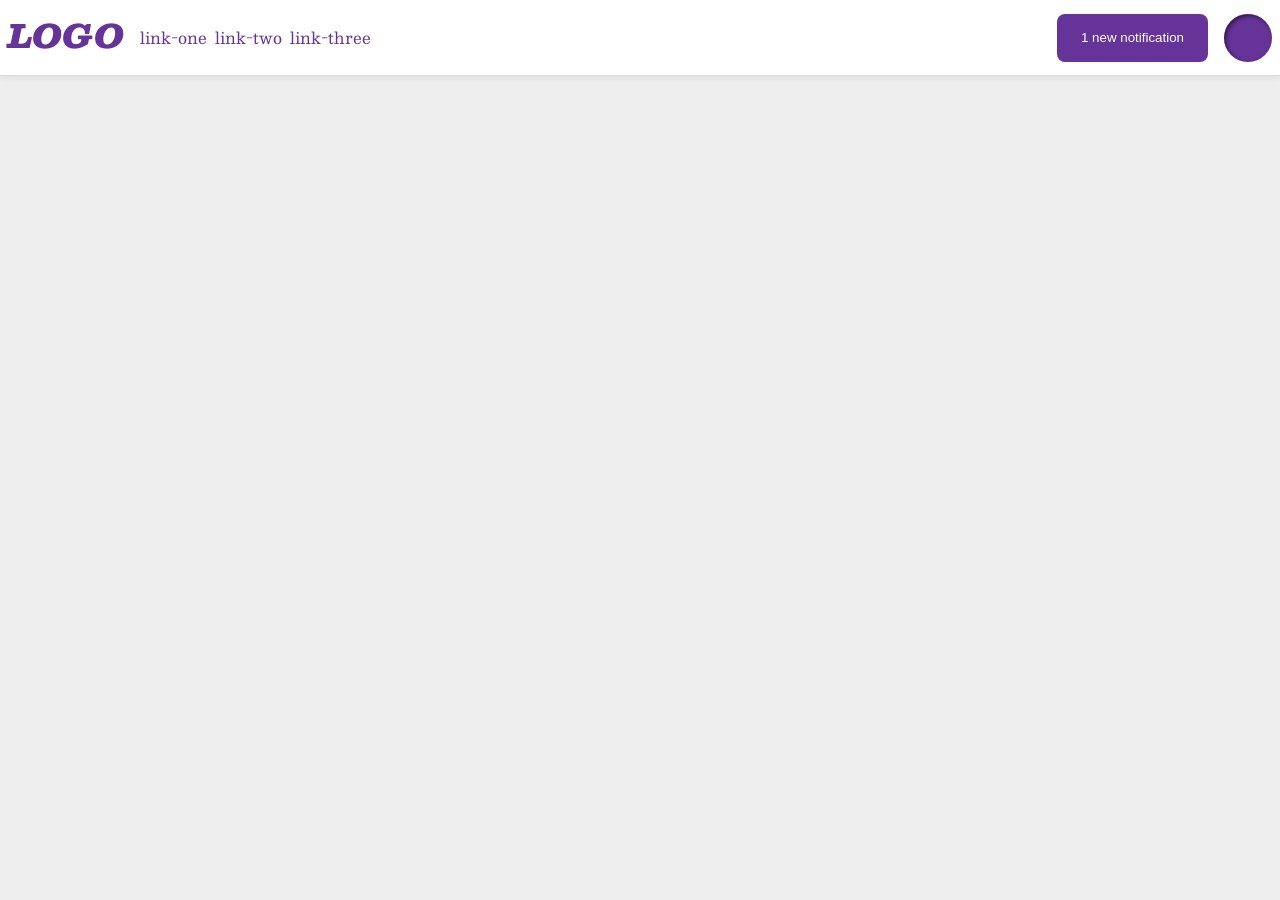
<file: foundations/flex/03-flex-header-2/index.html>
<!DOCTYPE html>
<html lang="en">
  <head>
    <meta charset="UTF-8">
    <meta http-equiv="X-UA-Compatible" content="IE=edge">
    <meta name="viewport" content="width=device-width, initial-scale=1.0">
    <title>Flex Header 2</title>
    <link rel="stylesheet" href="style.css">
  </head>
  <body>
    <div class="header">
      <div class="left-header">
        <div class="logo">
          LOGO
        </div>
        <ul class="links">
          <li><a href="https://google.com">link-one</a></li>
          <li><a href="https://google.com">link-two</a></li>
          <li><a href="https://google.com">link-three</a></li>
        </ul>
      </div>
      <div class="right-header">
        <button class="notifications">
          1 new notification
        </button>
        <div class="profile-image"></div>
      </div>

      
    </div>
  </body>
</html>
</file>
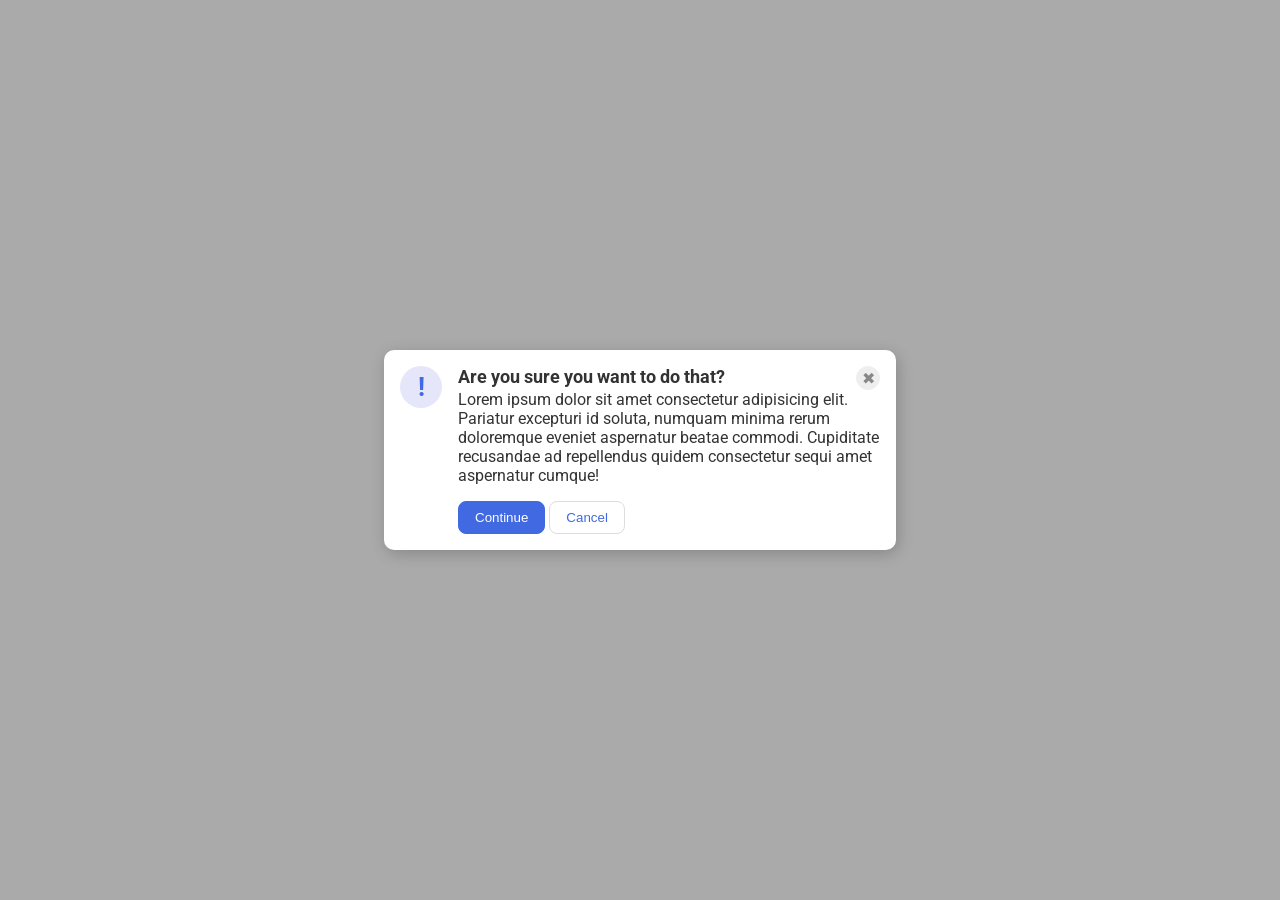
<file: foundations/flex/05-flex-modal/index.html>
<!DOCTYPE html>
<html lang="en">
  <head>
    <meta charset="UTF-8">
    <meta http-equiv="X-UA-Compatible" content="IE=edge">
    <meta name="viewport" content="width=device-width, initial-scale=1.0">
    <link rel="stylesheet" href="style.css">
    <title>Modal</title>
  </head>
  <body>
    <div class="modal">
      <div class="icon">!</div>
      <div class="top-layout">
        

        <div class="header">Are you sure you want to do that?
          <button class="close-button">✖</button>
        </div>
        <div class="text">Lorem ipsum dolor sit amet consectetur adipisicing elit. Pariatur excepturi id soluta, numquam minima rerum doloremque eveniet aspernatur beatae commodi. Cupiditate recusandae ad repellendus quidem consectetur sequi amet aspernatur cumque!</div>
        <button class="continue">Continue</button>
        <button class="cancel">Cancel</button>
        
      </div>
      

      
      
    </div>
  </body>
</html>
</file>
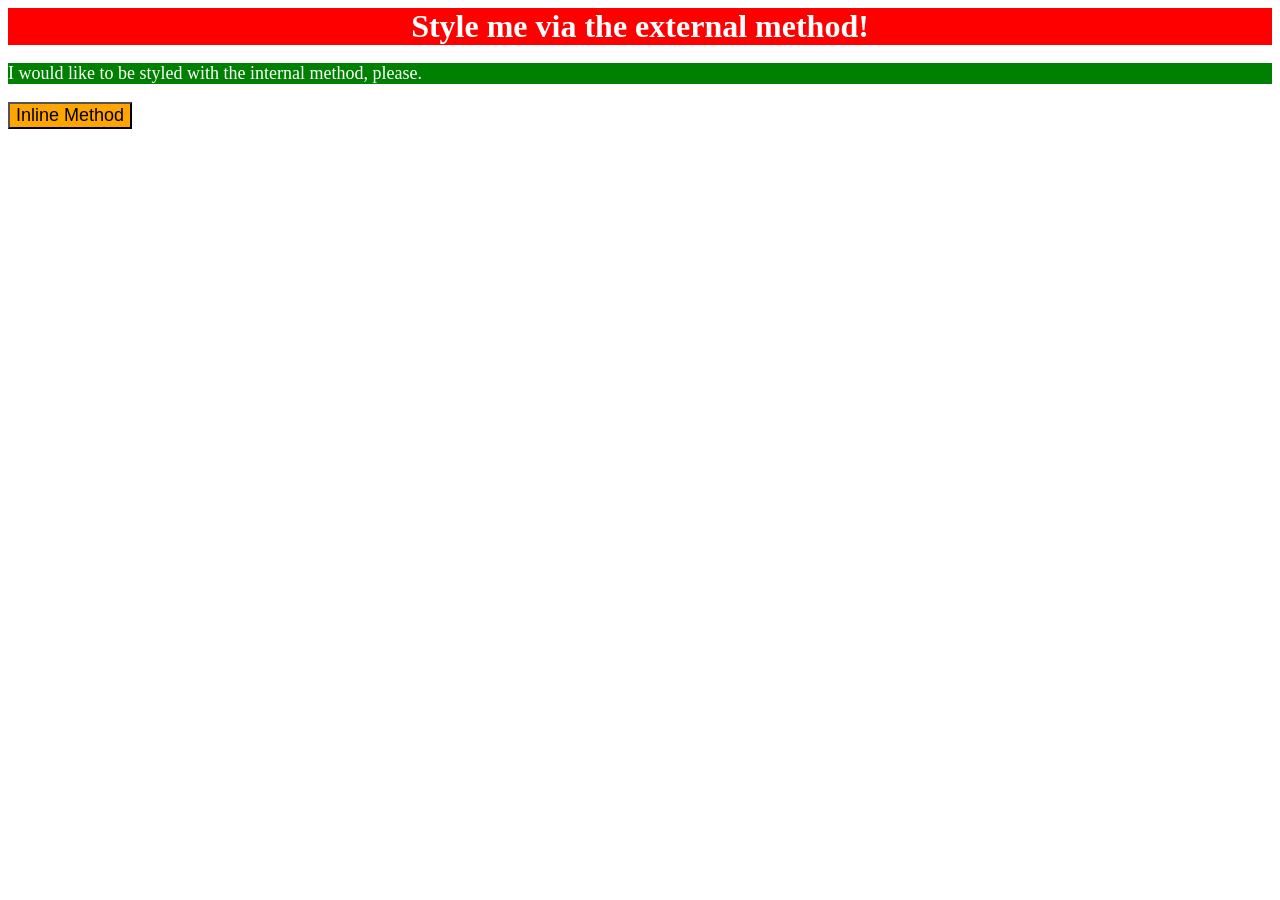
<file: foundations/intro-to-css/01-css-methods/index.html>
<!DOCTYPE html>
<html lang="en">
  <head>
    <meta charset="UTF-8">
    <meta http-equiv="X-UA-Compatible" content="IE=edge">
    <meta name="viewport" content="width=device-width, initial-scale=1.0">
    <title>Methods for Adding CSS</title>
    <link rel="stylesheet" href="./style.css">
    <style>
      p{
        background-color: green;
        color: white;
        font-size: 18px;
      }
    </style>
  </head>
  <body>
    <div>Style me via the external method!</div>
    <p>I would like to be styled with the internal method, please.</p>
    <button style="background-color: orange; font-size: 18px;">Inline Method</button>
  </body>
</html>
</file>
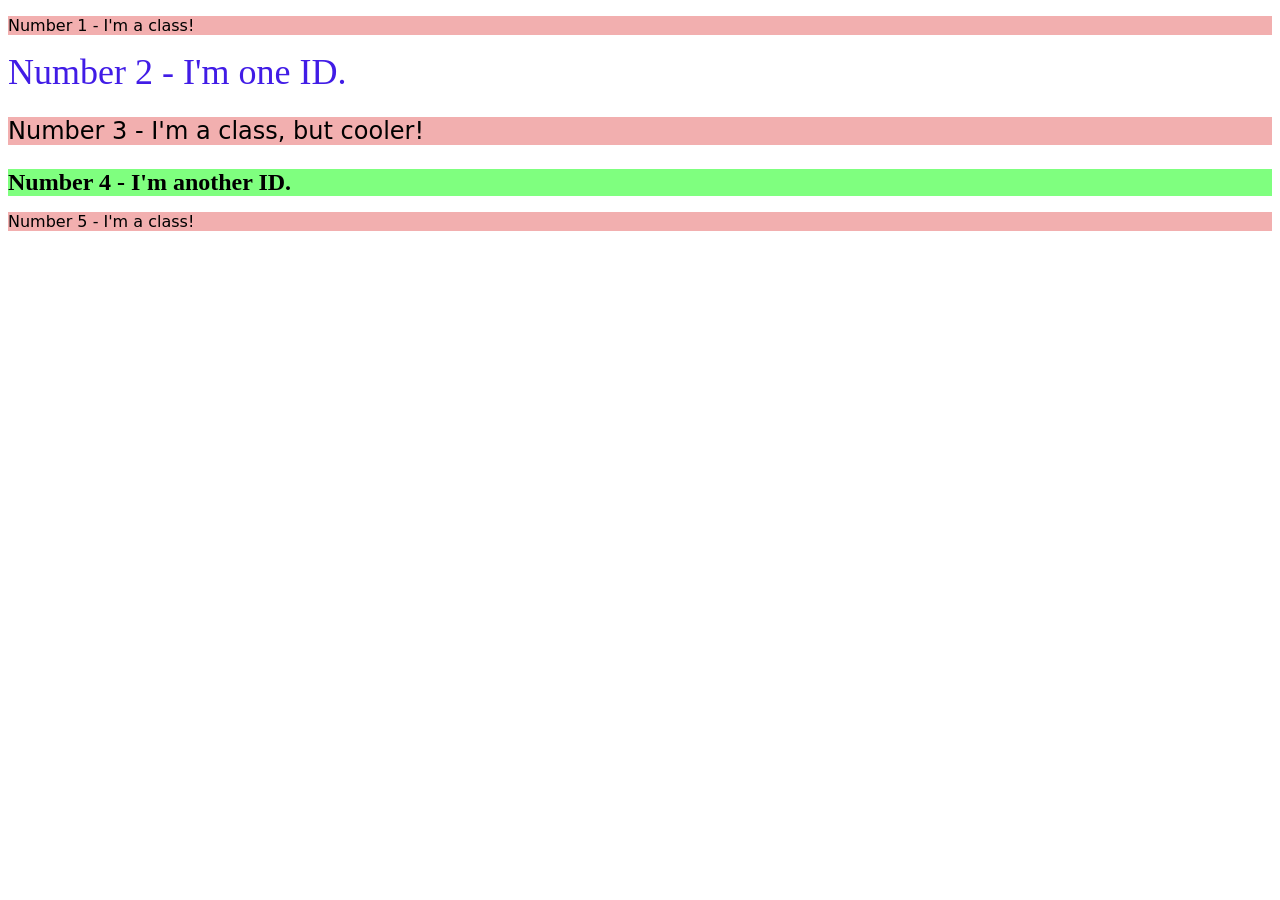
<file: foundations/intro-to-css/02-class-id-selectors/index.html>
<!DOCTYPE html>
<html lang="en">
  <head>
    <meta charset="UTF-8">
    <meta http-equiv="X-UA-Compatible" content="IE=edge">
    <meta name="viewport" content="width=device-width, initial-scale=1.0">
    <title>Class and ID Selectors</title>
    <link rel="stylesheet" href="style.css">
  </head>
  <body>
    <p class="odd-number-elements">Number 1 - I'm a class!</p>
    <div id="second-element">Number 2 - I'm one ID.</div>
    <p class="odd-number-elements odd-font-size">Number 3 - I'm a class, but cooler!</p>
    <div id="fourth-element">Number 4 - I'm another ID.</div>
    <p class="odd-number-elements">Number 5 - I'm a class!</p>
  </body>
</html>
</file>
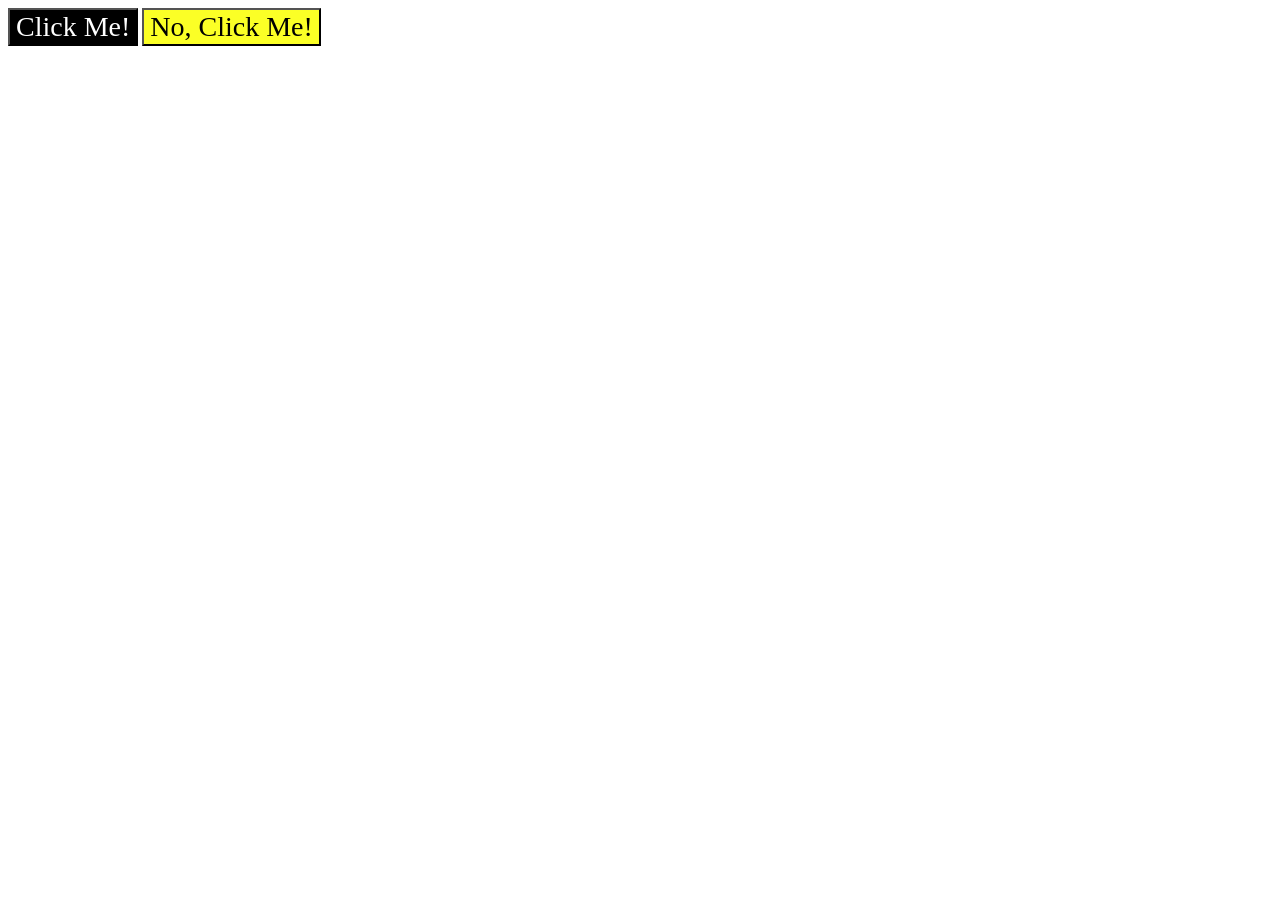
<file: foundations/intro-to-css/03-grouping-selectors/index.html>
<!DOCTYPE html>
<html lang="en">
  <head>
    <meta charset="UTF-8">
    <meta http-equiv="X-UA-Compatible" content="IE=edge">
    <meta name="viewport" content="width=device-width, initial-scale=1.0">
    <title>Grouping Selectors</title>
    <link rel="stylesheet" href="style.css">
  </head>
  <body>
    <button class="style1">Click Me!</button>
    <button class="style2">No, Click Me!</button>
  </body>
</html>
</file>
<file: foundations/flex/03-flex-header-2/style.css>
/* this is some magical font-importing.  
you'll learn about it later. */
@import url('https://fonts.googleapis.com/css2?family=Besley:ital,wght@0,400;1,900&display=swap');

body {
  margin: 0;
  background: #eee;
  font-family: Besley, serif;
}

.header {
  background: white;
  border-bottom: 1px solid #ddd;
  box-shadow: 0 0 8px rgba(0,0,0,.1);
  display: flex;
  justify-content: space-between;
  align-items: center;
  padding: 8px;
}

.profile-image {
  background: rebeccapurple;
  box-shadow: inset 2px 2px 4px rgba(0,0,0,.5);
  border-radius: 50%;
  width: 48px;
  height: 48px;
}

.logo {
  color: rebeccapurple;
  font-size: 32px;
  font-weight: 900;
  font-style: italic;
}

button {
  border: none;
  border-radius: 8px;
  background: rebeccapurple;
  color: white;
  padding: 8px 24px;
}

a {
  /* this removes the line under our links */
  text-decoration: none;
  color: rebeccapurple;
}

ul {
  list-style-type: none;
  display: flex;
  gap:8px;
  padding-left: 0px;
}

.left-header,
.right-header{

  display: flex;  
}

.left-header{
  gap:16px; 
}
.right-header{
  gap:16px;
}
</file>
<file: foundations/flex/05-flex-modal/style.css>
@import url('https://fonts.googleapis.com/css2?family=Roboto:wght@400;700&display=swap');

html, body {
  height: 100%;
}

body {
  font-family: Roboto, sans-serif;
  margin: 0;
  background: #aaa;
  color: #333;
  /* I'll give you this one for free */
  display: flex;
  align-items: center;
  justify-content: center;
}

.modal {
  background: white;
  width: 480px;
  border-radius: 10px;
  box-shadow: 2px 4px 16px rgba(0,0,0,.2);
}

.icon {
  color: royalblue;
  font-size: 26px;
  font-weight: 700;
  background: lavender;
  width: 42px;
  height: 42px;
  border-radius: 50%;
  display: flex;
  align-items: center;
  justify-content: center;
}

.close-button {
  background: #eee;
  border-radius: 50%;
  color: #888;
  font-weight: 400;
  font-size: 16px;
  height: 24px;
  width: 24px;
  display: flex;
  align-items: center;
  justify-content: center;
  border: 1px solid #eee;
  padding: 0;
}

button {
  cursor: pointer;
  padding: 8px 16px;
  border-radius: 8px;
}

button.continue {
  background: royalblue;
  border: 1px solid royalblue;
  color: white;
}

button.cancel {
  background: white;
  border: 1px solid #ddd;
  color: royalblue;
}
/* solution */

.header{
  display: flex;
  justify-content: space-between;
  font-size: 18px;
  font-weight: 700;
}

.modal{
  display: flex;
  padding: 16px;
  gap: 16px;
}

.icon{
  flex-shrink: 0;
}

.text{
  margin-bottom: 16px;
}
</file>
<file: foundations/intro-to-css/01-css-methods/style.css>
div{
    background-color: red;
    text-align: center;
    color: white;
    font-size: 32px;
    font-weight: bold;
}
</file>
<file: foundations/intro-to-css/02-class-id-selectors/style.css>
/* Add CSS Styling */
.odd-number-elements{
    background-color: #e6616180;
    font-family: "Verdana", DejaVu Sans ,sans-serif;

}

.odd-font-size{
    font-size: 24px;
}

#second-element{
    color: #411ce6;
    font-size: 36px;
}

#fourth-element{
    background-color: #00ff0080;
    font-size: 24px;
    font-weight: bold;
}
</file>
<file: foundations/intro-to-css/03-grouping-selectors/style.css>
/* Add CSS Styling */
.style1, 
.style2{
    font-size: 28px;
    font-family: 'Times New Roman', Helvetica, serif;
}

.style1{
    background-color: rgb(0, 0, 0);
    color: #ffffff;
}

.style2{
    background-color: rgb(251, 255, 38);

}
</file>
